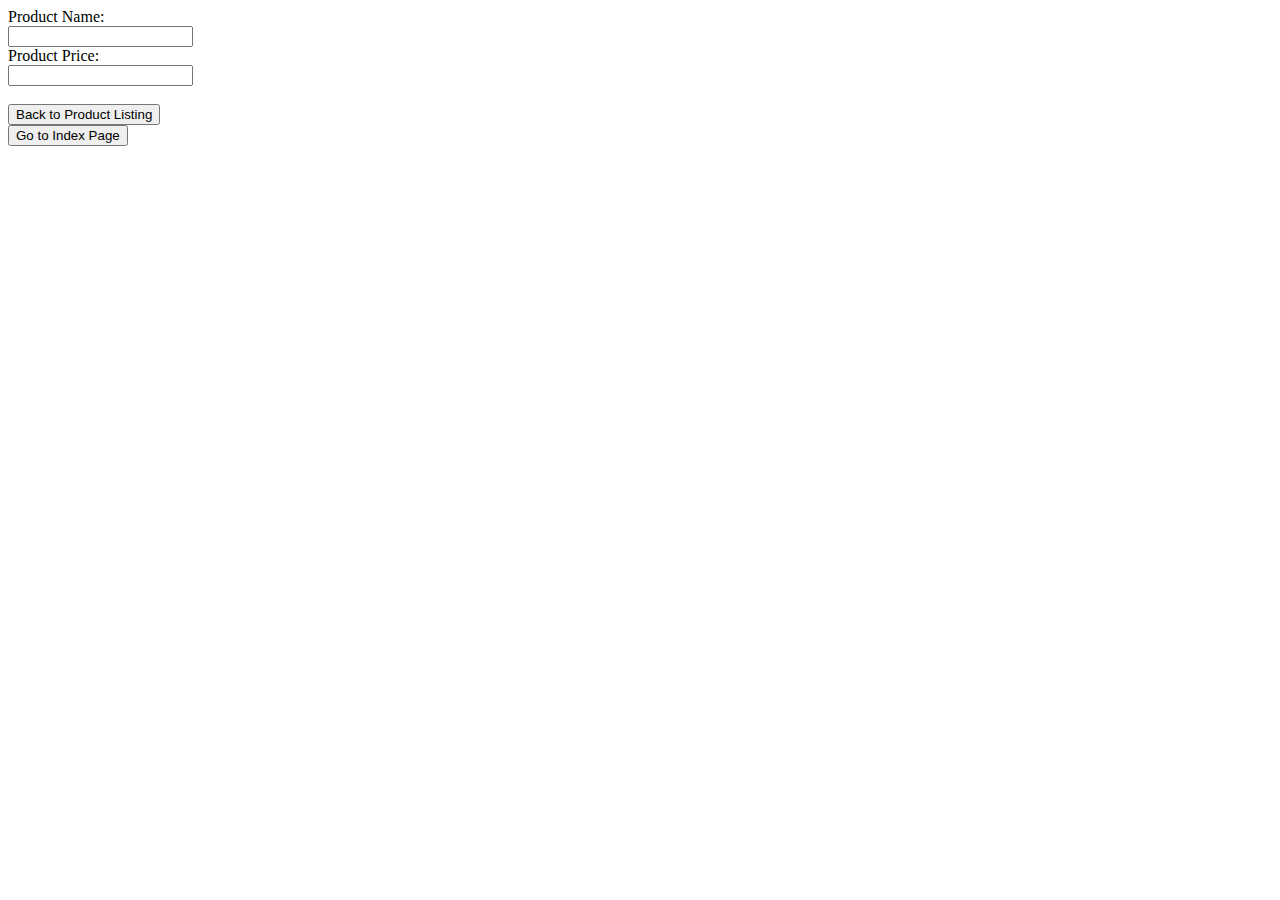
<file: buy-now.html>
<!DOCTYPE html>
<html lang="en">
<head>
    <meta charset="UTF-8">
    <meta name="viewport" content="width=device-width, initial-scale=1.0">
    <title>Buy Now</title>
    <style>
        /* Add your CSS styles here */
    </style>
</head>
<body>
    <div id="buyForm">
        <form>
            <label for="productName">Product Name:</label><br>
            <input type="text" id="productNameField" name="productNameField"  ><br>
            <label for="productPrice">Product Price:</label><br>
            <input type="text" id="productPriceField" name="productPriceField"  ><br><br>
            <button type="button" onclick="window.location.href='index.html'">Back to Product Listing</button><br>
            <button type="button" onclick="goToIndexPage()">Go to Index Page</button>
        </form>
    </div>

    <script>
        function goToIndexPage() {
            window.location.href = 'index.html';
        }
    </script>
</body>
</html>
</file>
